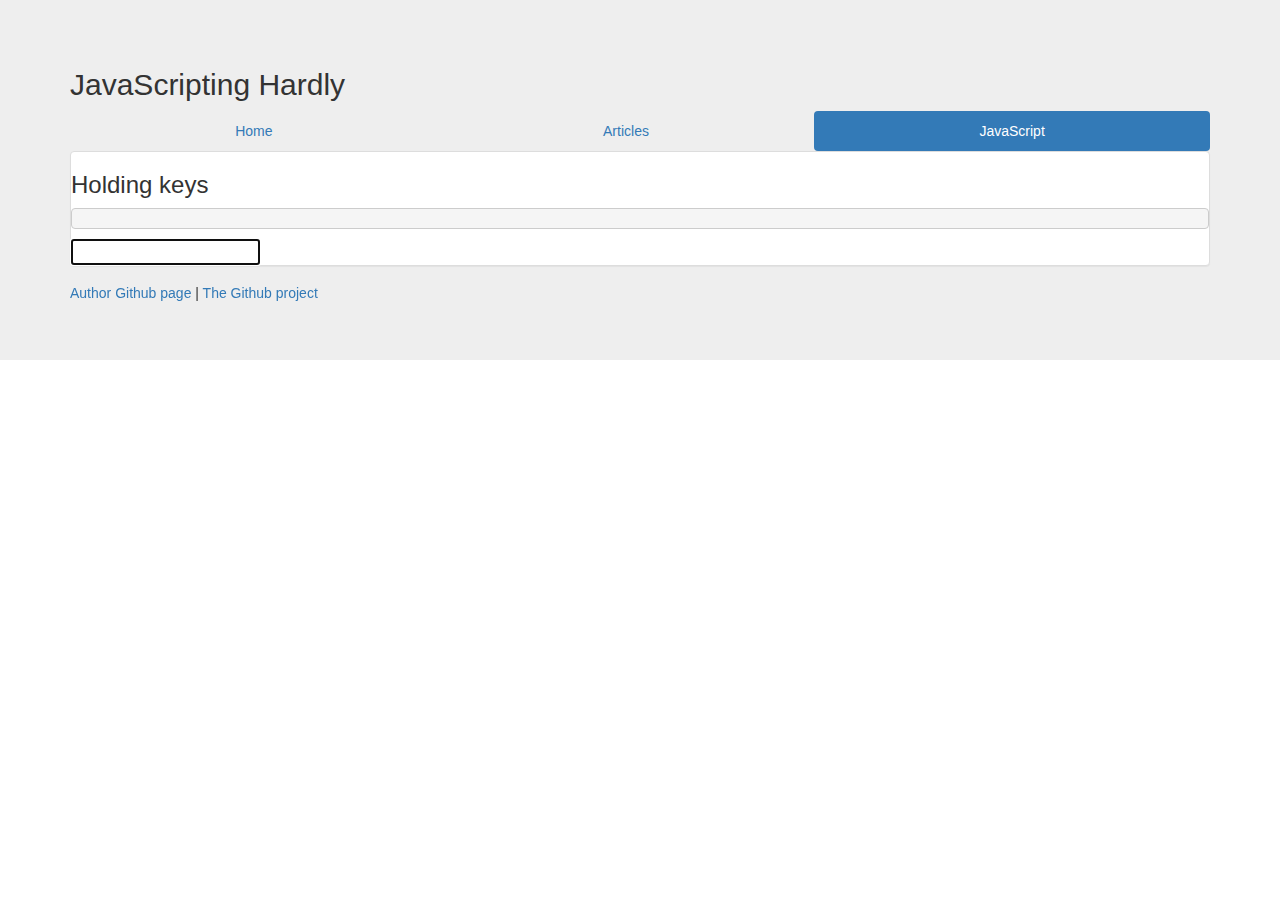
<file: javascript.html>
<!DOCTYPE html>
<html lang="en">
<head>
    <meta charset="UTF-8">
    <link rel="stylesheet"
          href="https://maxcdn.bootstrapcdn.com/bootstrap/3.3.5/css/bootstrap.min.css">
    <title>JavaScripting Hardly | By Shams Golap</title>
</head>
<body>
<div class="jumbotron">
    <div class="container">
        <header>
            <h2>JavaScripting Hardly</h2>

            <nav>
                <ul class="nav nav-pills nav-justified">
                    <li role="presentation" id="nav-home"><a href="index.html">Home</a></li>
                    <li role="presentation" id="nav-articles"><a href="articles.html">Articles</a></li>
                    <li role="presentation" id="nav-javascript"><a href>JavaScript</a></li>
                </ul>
            </nav>
        </header>

        <section class="panel panel-default" id="javascript-samples">
            <article id="holding-keys">
                <h3>Holding keys</h3>

                <pre id="preventHoldPre"></pre>
                <input type="text" id="preventHoldInput" autofocus/>
            </article>
        </section>

        <footer>
            <h5>
                <a href="https://github.com/ShamsGolap">Author Github page</a> |
                <a href="https://github.com/ShamsGolap/javascripting-hardly/">The Github project</a>
            </h5>
        </footer>

        <script src="js/utils.js" type="text/javascript"></script>
        <script src="js/main.js" type="text/javascript"></script>
        <script src="js/tests.js" type="text/javascript"></script>
    </div>
</div>
</body>
</html>
</file>
